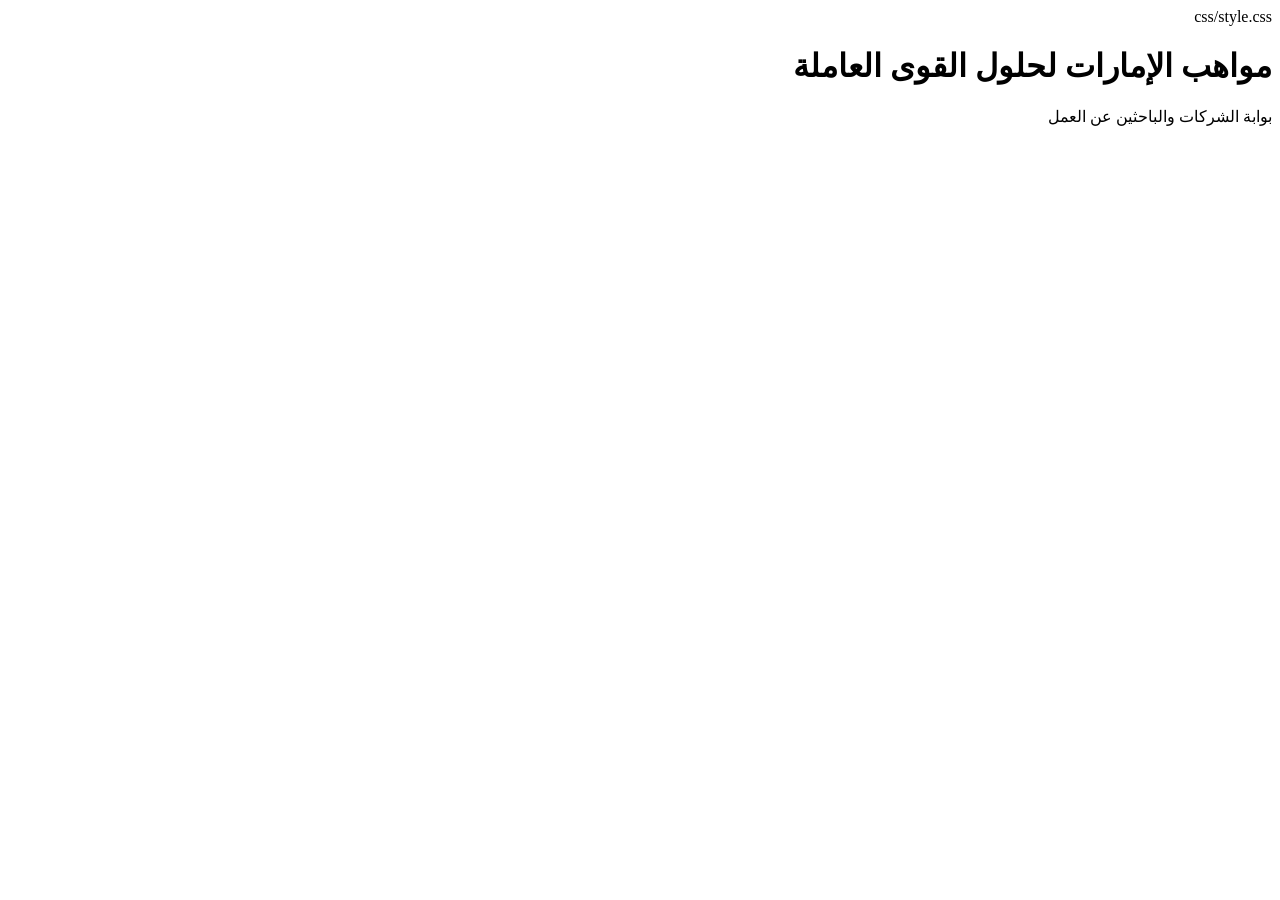
<file: index.html>
<!DOCTYPE html>
<html lang="ar" dir="rtl">
<head>

<meta charset="UTF-8">
<meta name="viewport" content="width=device-width, initial-scale=1">

<title>مواهب الإمارات</title>

css/style.css

</head>

<body>

<header>

<h1>مواهب الإمارات لحلول القوى العاملة</h1>

<p>
بوابة الشركات والباحثين عن العمل
</p>

</header>

<div class="cards">

<a class="card" href="company.ركات</h2>

<p>
تقديم طلب موظفين أو عمالة
</p>

</a>

candidate.html

<h2>💼 بوابة المرشحين</h2>

<p>
رفع البيانات والسيرة الذاتية
</p>

</a>

admin.html

<h2>⚙ لوحة الإدارة</h2>

<p>
متابعة البيانات
</p>

</a>

</div>

</body>
</html>
</file>
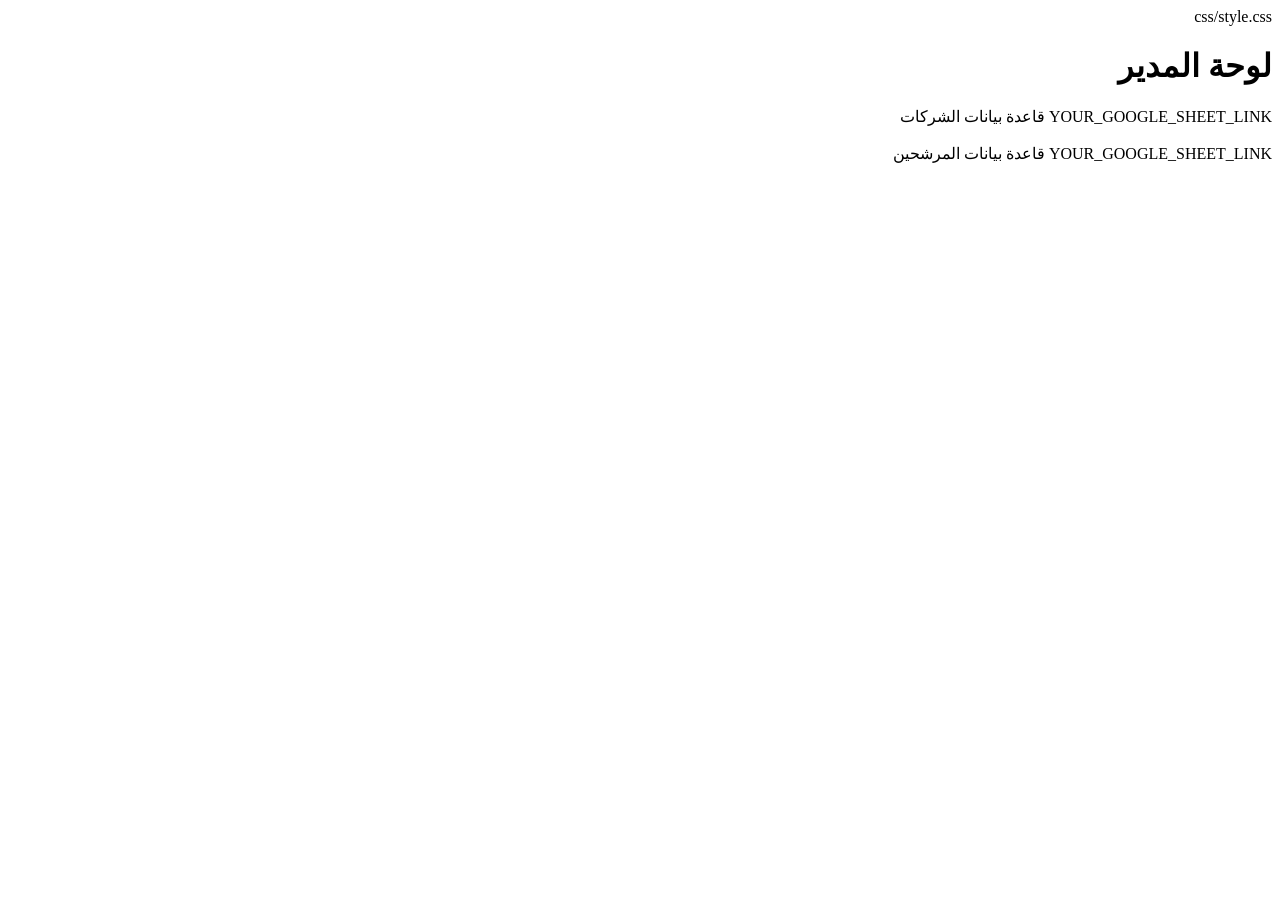
<file: admin.html>
<!DOCTYPE html>
<html lang="ar" dir="rtl">

<head>

<meta charset="UTF-8">

<title>
لوحة الإدارة
</title>

css/style.css

</head>

<body>

<h1>

لوحة المدير

</h1>

<div class="admin-box">

YOUR_GOOGLE_SHEET_LINK

قاعدة بيانات الشركات

</a>

<br><br>

YOUR_GOOGLE_SHEET_LINK

قاعدة بيانات المرشحين

</a>

</div>

</body>

</html>
</file>
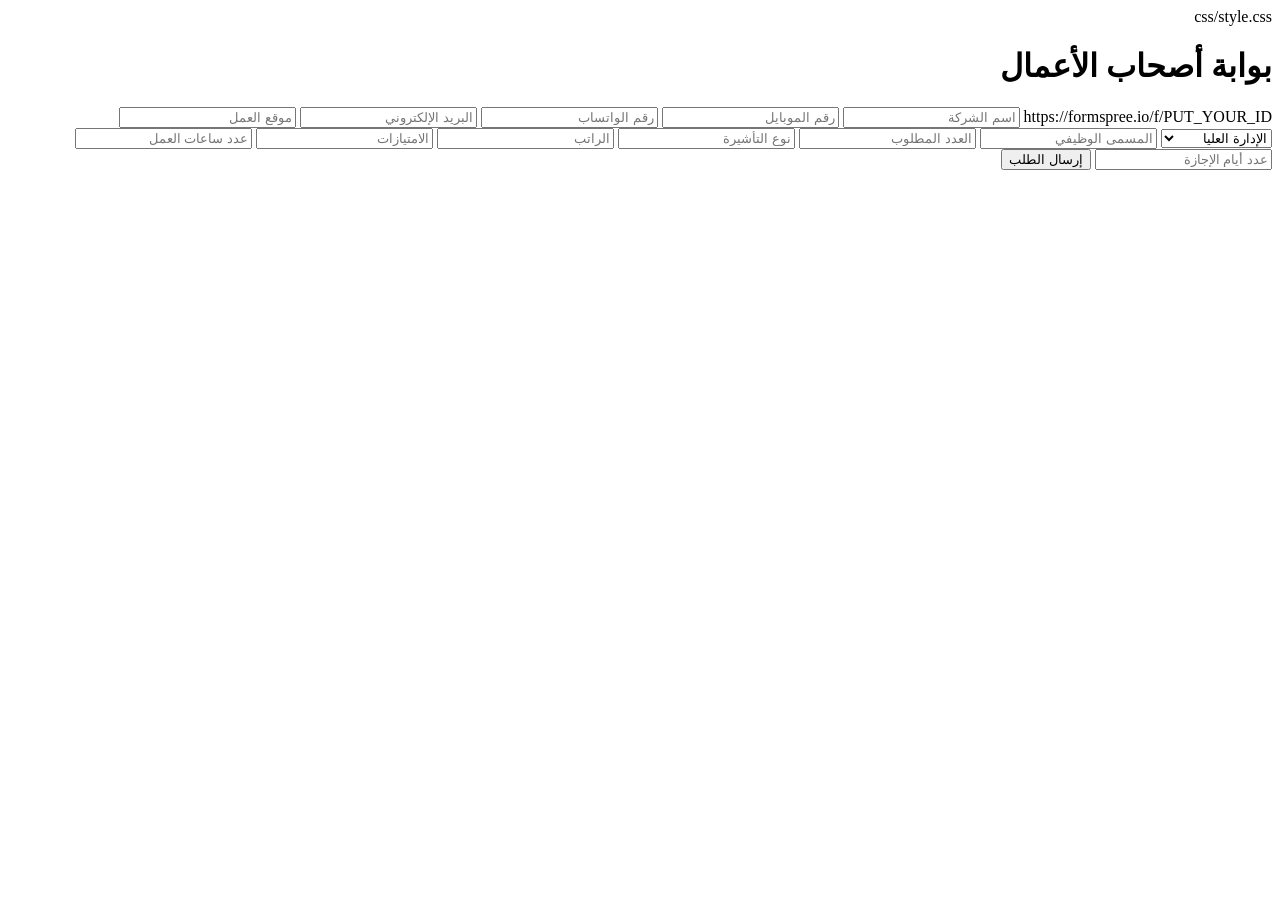
<file: company.html>
<!DOCTYPE html>
<html lang="ar" dir="rtl">

<head>

<meta charset="UTF-8">

<title>
بوابة الشركات
</title>

css/style.css

</head>

<body>

<h1>
بوابة أصحاب الأعمال
</h1>

https://formspree.io/f/PUT_YOUR_ID

<input
name="company_name"
placeholder="اسم الشركة"
required>

<input
name="mobile_no"
placeholder="رقم الموبايل">

<input
name="whatsapp_no"
placeholder="رقم الواتساب">

<input
name="email_id"
placeholder="البريد الإلكتروني">

<input
name="site_work_location"
placeholder="موقع العمل">

<select name="man_power_type">

<option>
الإدارة العليا
</option>

<option>
إداريين
</option>

<option>
فنيين
</option>

<option>
عمالة ماهرة
</option>

<option>
عمالة غير ماهرة
</option>

</select>

<input
name="position"
placeholder="المسمى الوظيفي">

<input
name="quantity"
type="number"
placeholder="العدد المطلوب">

<input
name="visa_status"
placeholder="نوع التأشيرة">

<input
name="gross_salary"
placeholder="الراتب">

<input
name="other_benefits"
placeholder="الامتيازات">

<input
name="working_hours"
placeholder="عدد ساعات العمل">

<input
name="holiday_days_quantity"
placeholder="عدد أيام الإجازة">

<button type="submit">

إرسال الطلب

</button>

</form>

</body>

</html>
</file>
